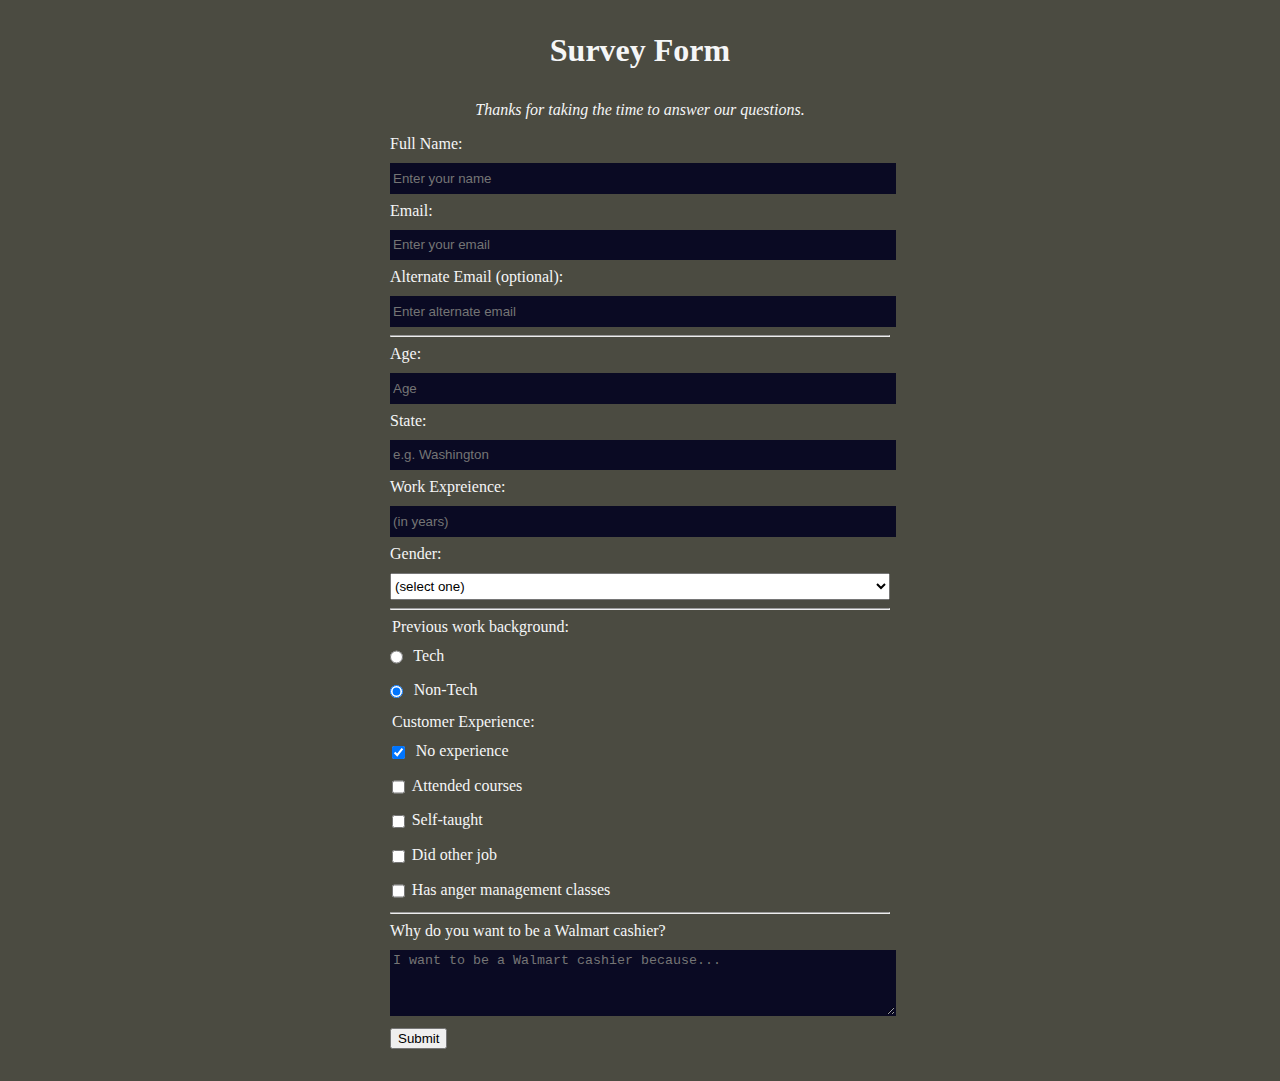
<file: survey/index.html>
<!-- file: index.html -->
<!DOCTYPE html>
<html lang="en">
<head>
  <meta charset="UTF-8"/>
  <meta name="viewport" content="width= device width, initial-scale=1.0"/>
  <title>Survey Form</title>
  <link rel="stylesheet" href="styles.css">
  <body>
    <h1 id=title><strong>Survey Form</strong></h1>
    <p id=description><em>Thanks for taking the time to answer our questions.</em></p>
    <div>
    <form id="survey-form">
      <label for="name">Full Name: <input id="name" name="full-name" type="text" placeholder="Enter your name" required/></label>
      <label for="email">Email: <input id="email" name="email" type="email" placeholder="Enter your email" required/></label>     
      <label id="email-label">Alternate Email (optional): <input id="email-label" name="alt-email" type="email" placeholder= "Enter alternate email" /></label>
      <hr></hr>
      <label>Age: <input id="number" type="number" min="16" max="60" placeholder="Age" required/></label>
      <label id="name-label">State: <input id="name-label" name="state" type="text" placeholder="e.g. Washington" required/></label>
      <label id="number-label">Work Expreience: <input id="number-label" name="work-exp" type="number" min="0" placeholder= "(in years)"/></label></label>
      <label>Gender: 
        <select id="dropdown" name="gender" required>
          <option>(select one)</option>
          <option>Male</option>
          <option>Female</option>
          <option>Others</option>
          <option>Prefer not to say<option>
        </select>
      </label>
      <hr></hr>
      <legend>Previous work background:</legend>
        <label><input type="radio" name="work-bg" value="yes" class="inline"> Tech</label>
        <label><input type="radio" name="work-bg" value="no" class="inline" checked> Non-Tech</label>
      <legend>Customer Experience:
        <label><input type="checkbox" value="0" class="inline" checked> No experience</label>
        <label><input type="checkbox" value="1a" class="inline">Attended courses</label>
        <label><input type="checkbox" value="1b" class="inline">Self-taught</label>
        <label><input type="checkbox" value="2" class="inline">Did other job</label>
        <label><input type="checkbox" value="3" class="inline">Has anger management classes</label>
      </legend>
      <hr></hr>
      <label>Why do you want to be a Walmart cashier?<textarea placeholder="I want to be a Walmart cashier because..." rows="4"></textarea></label>
      <button id="submit" type="submit">Submit</button>
      </div>
    </form>
  </body>
</html>
</file>
<file: survey/styles.css>
body {
  width: 100%;
  height: 100vh;
  margin: 0;
  background-color: #4b4b41;
  color: #f5f6f7;
  font-family: Tahoma;
  font-size: 16px;
}

h1, p {
  margin: 1em auto;
  text-align: center;
}

form {
  width: 60vw;
  max-width: 500px;
  min-width: 300px;
  margin: 0 auto;
  padding-bottom: 2em;
}

fieldset {
  border: none;
  padding: 2rem 0;
  border-bottom: 3px solid #4b4b41;
}

fieldset:last-of-type {
  border-bottom: none;
}

label {
  display: block;
  margin: 0.5rem 0;
}

input,
textarea,
select {
  margin: 10px 0 0 0;
  width: 100%;
  min-height: 2em;
}

input, textarea {
  background-color: #0a0a23;
  border: 1px solid #0a0a23;
  color: #ffffff;
}

.inline {
  width: unset;
  margin: 0 0.5em 0 0;
  vertical-align: middle;
}

input[type="submit"] {
  display: block;
  width: 60%;
  margin: 1em auto;
  height: 2em;
  font-size: 1.1rem;
  background-color: #4b4b41;
  border-color: white;
  min-width: 300px;
}

input[type="file"] {
  padding: 1px 2px;
}
</file>
